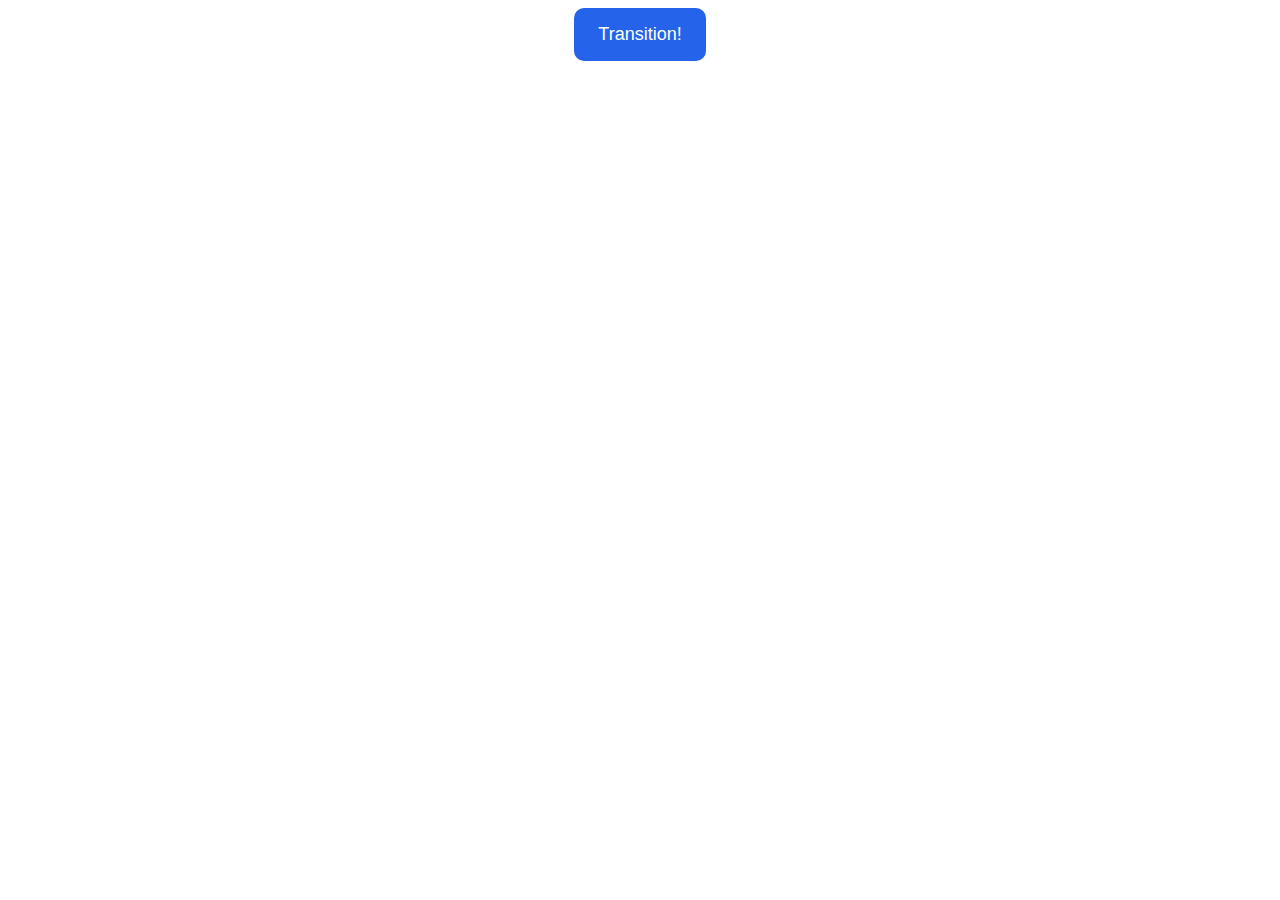
<file: button-over/index.html>
<!DOCTYPE html>
<html lang="en">
  <head>
    <meta charset="UTF-8" />
    <meta name="viewport" content="width=device-width, initial-scale=1.0" />
    <link rel="stylesheet" href="style.css" />
    <title>Document</title>
  </head>
  <body>
    <div class="transition-container">
      <button>Transition!</button>
    </div>
  </body>
</html>
</file>
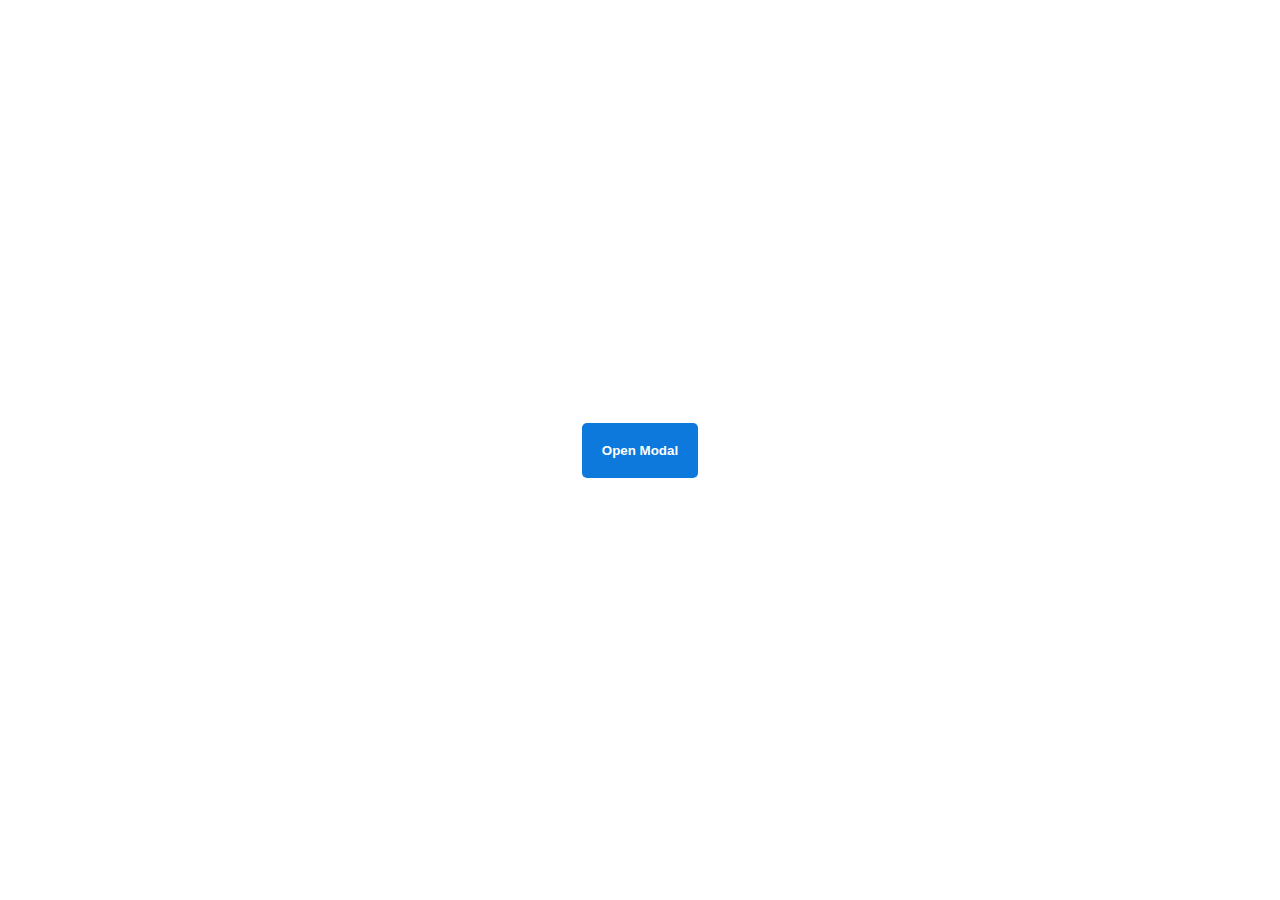
<file: pop-up/index.html>
<!DOCTYPE html>
<html lang="en">
  <head>
    <meta charset="UTF-8" />
    <meta name="viewport" content="width=device-width, initial-scale=1.0" />
    <link rel="stylesheet" href="style.css" />
    <title>Document</title>
  </head>
  <body>
    <div class="backdrop"></div>
    <div class="popup-modal">
      <h1>Look at me!</h1>
      <p>I'm a pop up dialog!</p>
      <button id="close-modal">Close Modal</button>
    </div>
    <div class="button-container">
      <button id="trigger-modal">Open Modal</button>
    </div>
    <script src="script.js"></script>
  </body>
</html>
</file>
<file: button-over/style.css>
.transition-container {
    display: flex;
    flex-direction: column;
    justify-content: center;
    align-items: center;
    font-family: Arial, sans-serif;
  }
  
  button {
    border: none;
    border-radius:10px;
    background-color: #2563eb;
    transition: transform .5s ease-in-out;
    color: white;
    font-size: 18px;
    padding: 16px 24px;
    text-align: center;
  }
  button:hover{
    background-color: #2563eb;
	padding: 1.1% 1.1% 1.1% 1.1%;
	transition-duration: 0.5s;
	-webkit-transition-duration: 0.5s;
	-ms-transition-duration: 0.5s;
	-moz-transition-duration: 0.5s;
  }
</file>
<file: pop-up/style.css>
* {
    padding: 0;
    margin: 0;
  }
  
  body {
    overflow: hidden;
  }
  
  .button-container {
    width: 100vw;
    height: 100vh;
    background-color: #ffffff;
    opacity: 100%;
    display: flex;
    align-items: center;
    justify-content: center;
  }
  
  button {
    padding: 20px;
    color: #ffffff;
    background-color: #0e79dd;
    border: none;
    border-radius: 5px;
    font-weight: 600;
  }
  
  .popup-modal {
    padding: 32px 64px;
    background-color: white;
    border: 1px solid black;
    border-radius: 10px;
    position: fixed;
    top: 50%;
    left: 50%;
    transform-origin: center;
    transform: translate(-50%, -50%);
    pointer-events: none;
    opacity: 0%;
    text-align: center;
  }
  .popup-modal p {
    margin-bottom: 24px
  }
  
  .backdrop {
    pointer-events: none;
    position: fixed;
    inset: 0;
    background: #000;
    opacity: 0%;
  }
  
  .popup-modal.show {
    opacity: 100%;
    pointer-events: all;
  }
  
  .backdrop.show {
    opacity: 30%;
   
  }
  .popup-modal{
    transform: translate(-50%, -70%);
    transition: transform 0.3s ease-in-out;
  }
.popup-modal.show{
    transform: translate(-50%, -50%);
}
</file>
